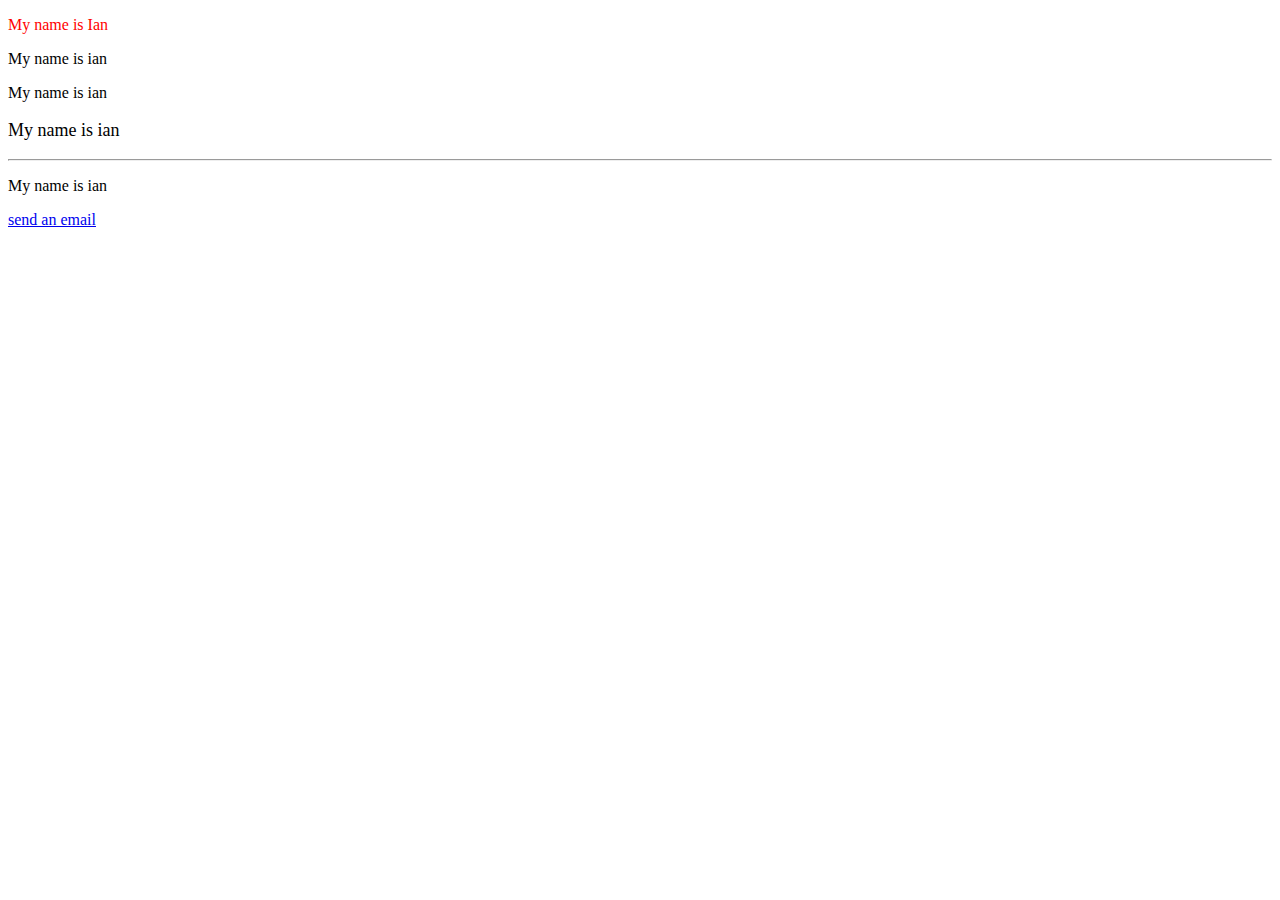
<file: index.html>
<!DOCTYPE html>
<html lang="en">
<head>
    <meta charset="UTF-8">
    <meta name="viewport" content="width=device-width, initial-scale=1.0">
    <title>Document</title>
</head>
<body>
   <!--The style attribute is used to add styles to an element, such as color, font, size, and more.--->
    <p style="color:red;">My name is Ian</p>
    <p style="font: bold;">My name is ian</p>
    <p style="font-family: Verdana;">My name is ian</p>
    <p style="font-size: large;">My name is ian</p>
    <hr>
    <!--title attribute is used to specify something as a tooltip-->
    <p title="This is my name">My name is ian</p>
    <!--mailto helps send an email-->
    <a href="mailto:anemail@gmail.com">send an email</a>
</body>
</html>
</file>
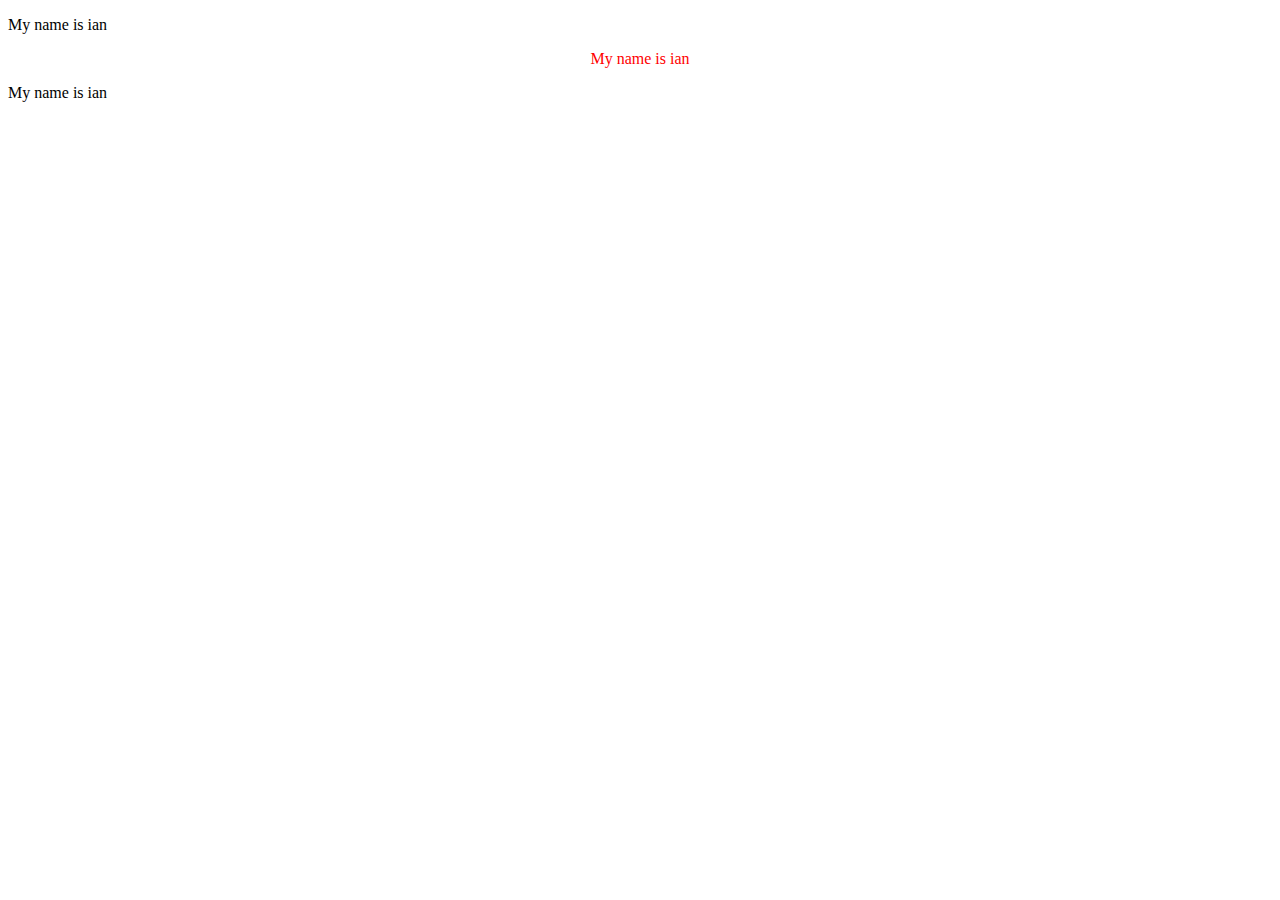
<file: css.html>
<!DOCTYPE html>
<html lang="en">
<head>
    <meta charset="UTF-8">
    <meta name="viewport" content="width=device-width, initial-scale=1.0">
    <title>Document</title>
    <link rel="stylesheet" href="style.css">
</head>
<body>
    <p>My name is ian</p>
    <p class="first">My name is ian</p>
    <p>My name is ian</p>
    
</body>
</html>
</file>
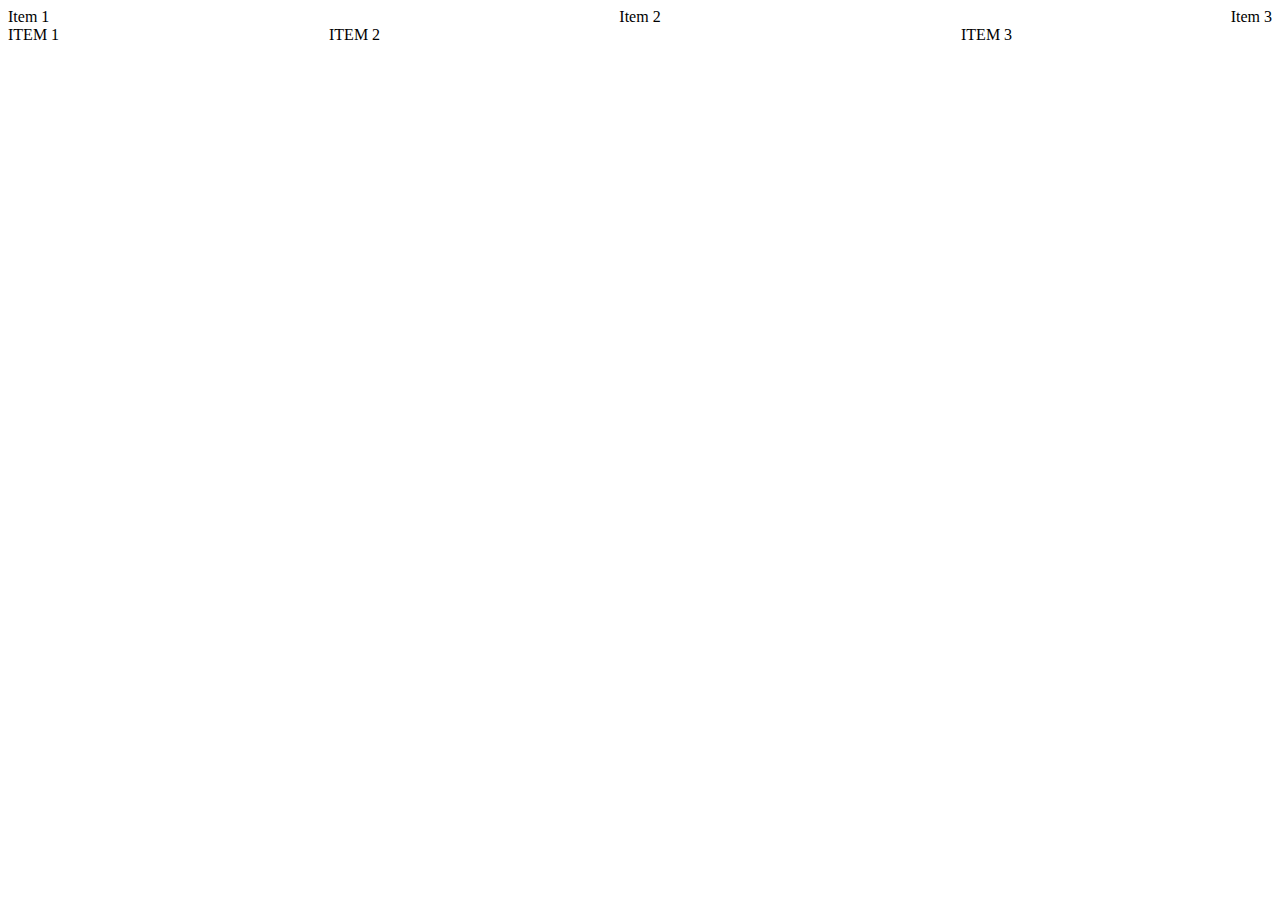
<file: csslayout.html>
<!DOCTYPE html>
<html lang="en">
<head>
    <meta charset="UTF-8">
    <meta name="viewport" content="width=device-width, initial-scale=1.0">
    <title>Document</title>
    <link rel="stylesheet" href="csslayout.css">
</head>
<body>
    <div class="container">
        <div>Item 1</div>
        <div>Item 2</div>
        <div>Item 3</div>
    </div>
    <div class="grid">
        <div>ITEM 1</div>
        <div>ITEM 2</div>
        <div>ITEM 3</div>

    </div>
</body>
</html>
</file>
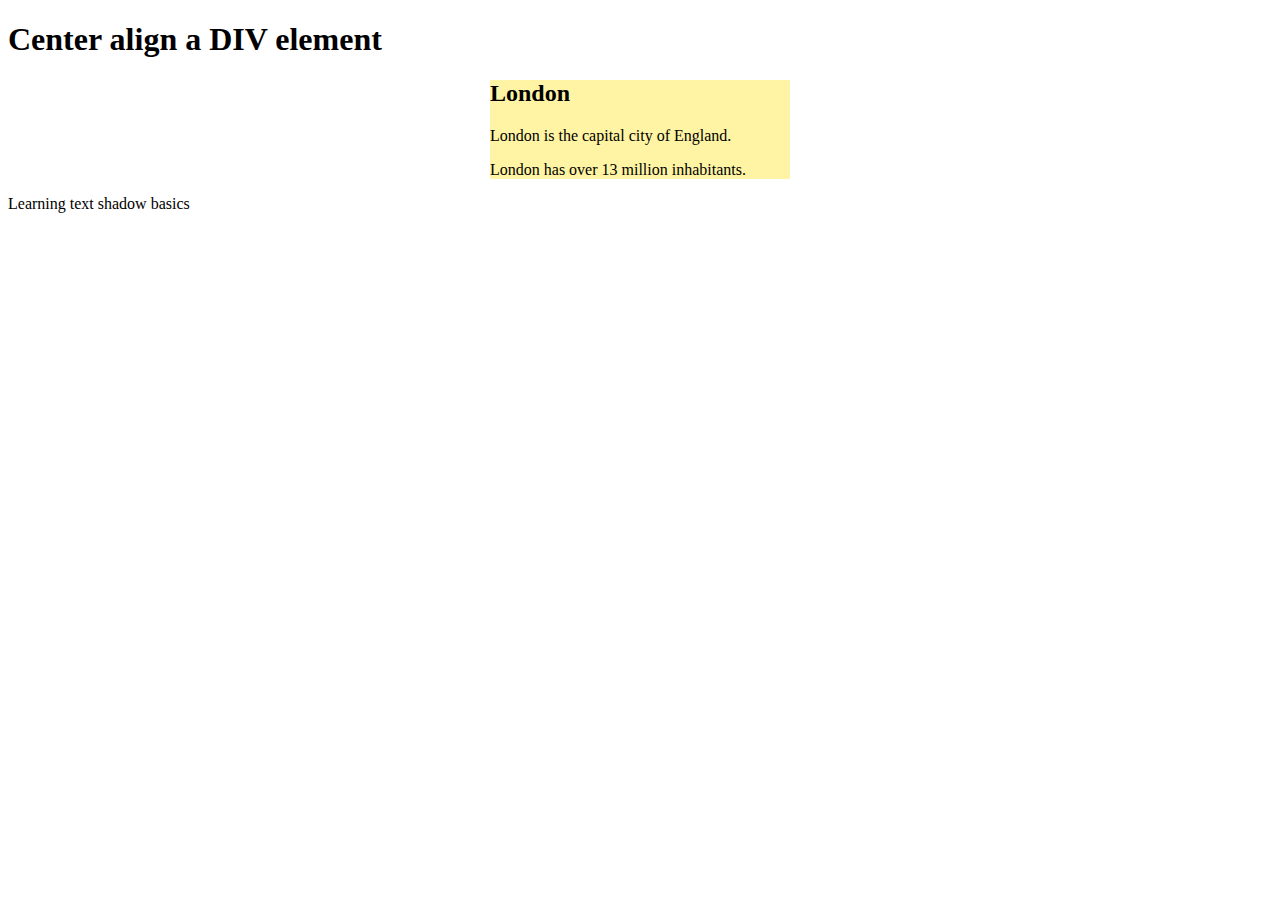
<file: div.html>
<!DOCTYPE html>
<html lang="en">
<head>
    <meta charset="UTF-8">
    <meta name="viewport" content="width=device-width, initial-scale=1.0">
    <title>Document</title>
</head>
<style>
    div {
  width: 300px;
  margin: auto;/* used to center align a dive element*/
  background-color: #FFF4A3;
}
</style>
<body>
    <h1>Center align a DIV element</h1>

<div>
  <h2>London</h2>
  <p>London is the capital city of England.</p>
  <p>London has over 13 million inhabitants.</p>
</div>
<p id="b">Learning text shadow basics</p>
</body>
</html>
</file>
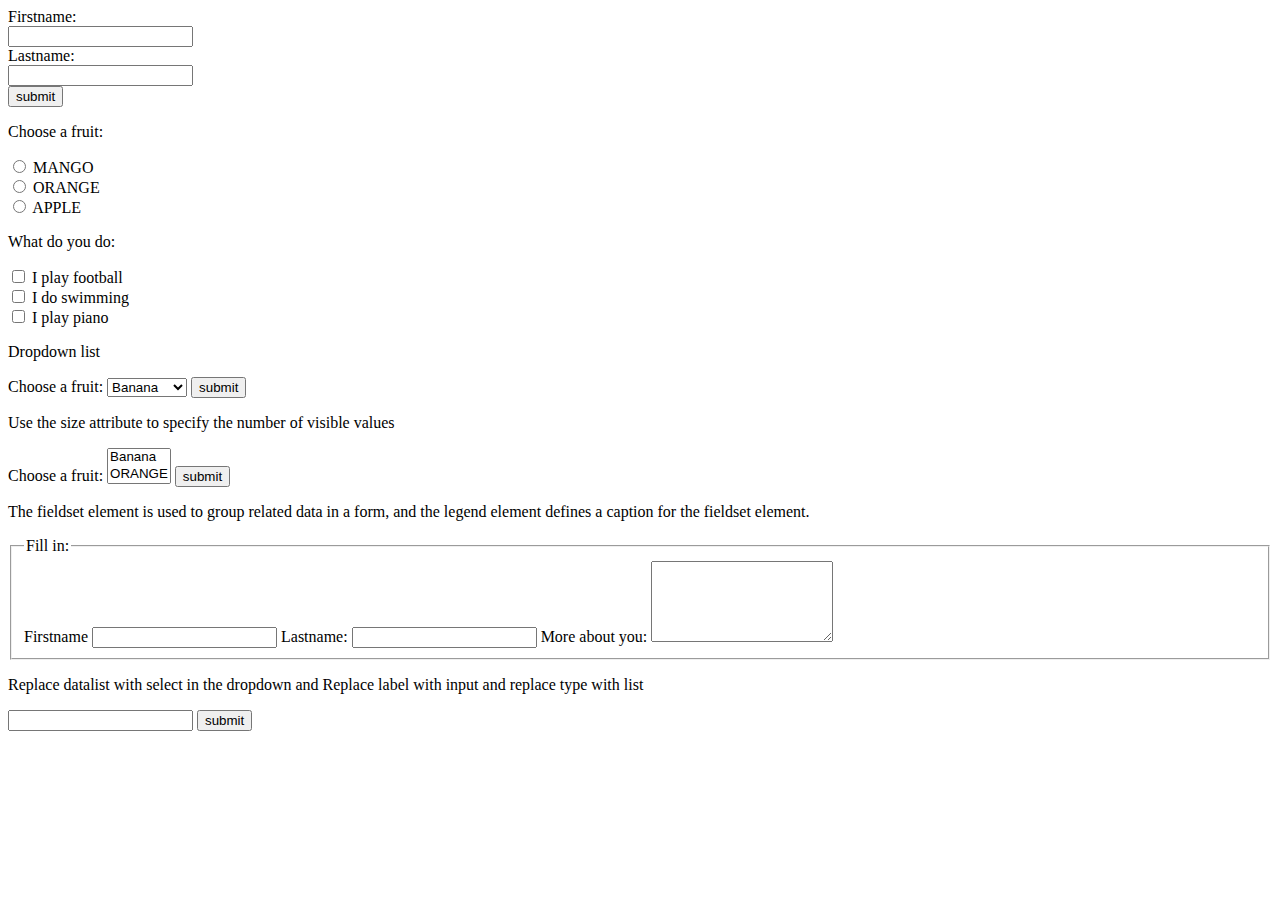
<file: forms.html>
<!DOCTYPE html>
<html lang="en">
<head>
    <meta charset="UTF-8">
    <meta name="viewport" content="width=device-width, initial-scale=1.0">
    <title>Document</title>
</head>
<body>
 <!--The for attribute of the <label> tag should be equal 
  to the id attribute of the <input> element to bind them together. -->
    <form action="">
        <label for="fname">Firstname:</label><br>
        <input type="text" id="fname" name="names"><br>
        <label for="lname">Lastname:</label><br>
        <input type="text" id="lname" name="names"><br>
        <input type="submit" value="submit">

    </form>
    <p>Choose a fruit:</p>
    <form action="">
         <!--Radio button-->
         <!--Give them the same names-->
         <input type="radio" id="mango" name="learn" value="MANGO">
         <label for="mango">MANGO</label><br>
         <input type="radio" id="orange" name="learn" value="ORANGE">
         <label for="orange">ORANGE</label><br>
         <input type="radio" id="apple" name="learn" value="APPLE">
         <label for="apple">APPLE</label>

    </form> 
    <p>What do you do:</p>
    <form action="">
        <!---Checkbox-->
        <input type="checkbox" id="football" name="activities" value="FOOTBALL">
        <label for="football">I play football</label><br>
        <input type="checkbox" id="swimming" name="activities" value="SWIMMING">
        <label for="swimming">I do swimming</label><br>
        <input type="checkbox" id="piano" name="activities" value="PIANO">
        <label for="piano">I play piano</label>
    </form>
    <p>Dropdown list</p>
    <form action="">
        <!---The select tag defines a dropdown list-->
        <label for="fruit">Choose a fruit: </label>
        <select name="fruitsaretasty" id="fruit">
            <option value="banana">Banana</option>
            <option value="orange">ORANGE</option>
            <option value="mango">MANGO</option>
        </select>
        <input type="submit" value="submit">
    </form>
    <p>Use the size attribute to specify the number of visible values</p>
    <form action="">
        <label for="fruit">Choose a fruit: </label>
        <select name="fruitsaretasty" id="fruit" size="2">
            <option value="banana">Banana</option>
            <option value="orange">ORANGE</option>
            <option value="mango">MANGO</option>
        </select>
        <input type="submit" value="submit">
    </form>
    <p>The fieldset element is used to group related data in a form,
         and the legend element defines a caption for the fieldset element.</p>
    <form>
       <fieldset>
        <legend>Fill in:</legend>
        <label for="fname">Firstname</label>
        <input type="text" id="fname" name="info">
        <label for="lname">Lastname:</label>
        <input type="text" id="lname" name="info">
        <label for="moreinfo">More about you:</label>
        <textarea name="" id="moreinfo" name="info" rows="5" columns="15"></textarea>
       </fieldset>
    </form>
    <p>Replace datalist with select in the dropdown and Replace label with input and 
        replace type with list</p>
    <form action="">
        <!---The option in datalist have no closing tag-->
        <input list="fruits" name="fruit">
        <datalist id="fruits">
            <option value="banana">
            <option value="orange">
            <option value="mango">
        </datalist>
        <input type="submit" value="submit">
    </form>

    
</body>
</html>
</file>
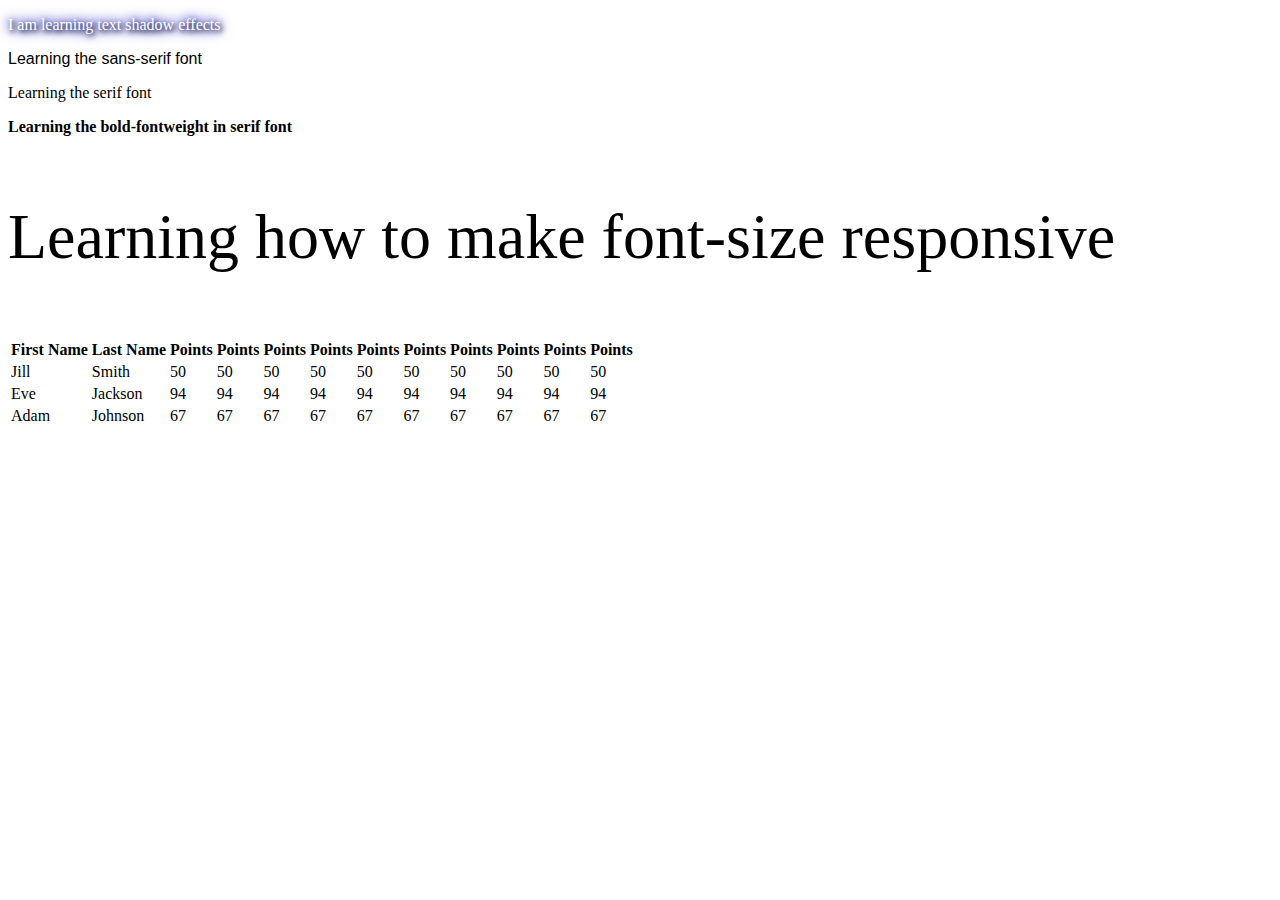
<file: leaningcss.html>
<!DOCTYPE html>
<html lang="en">
<head>
    <meta charset="UTF-8">
    <meta name="viewport" content="width=device-width, initial-scale=1.0">
    <title>Document</title>
    <link rel="stylesheet" href="leaningcss.css">
</head>
<body>
    <p id="b">I am learning text shadow effects</p>
    <p id="ba">Learning the sans-serif font</p>
    <p id="bas">Learning the serif font</p>
    <p id="basi">Learning the bold-fontweight in serif font</p>
    <p id="basic">Learning how to make font-size responsive</p>
    <!--How to make  a table resposive-->
    <div style="overflow-x: auto;">
        <table>
          <tr>
            <th>First Name</th>
            <th>Last Name</th>
            <th>Points</th>
            <th>Points</th>
            <th>Points</th>
            <th>Points</th>
            <th>Points</th>
            <th>Points</th>
            <th>Points</th>
            <th>Points</th>
            <th>Points</th>
            <th>Points</th>
          </tr>
          <tr>
            <td>Jill</td>
            <td>Smith</td>
            <td>50</td>
            <td>50</td>
            <td>50</td>
            <td>50</td>
            <td>50</td>
            <td>50</td>
            <td>50</td>
            <td>50</td>
            <td>50</td>
            <td>50</td>
          </tr>
          <tr>
            <td>Eve</td>
            <td>Jackson</td>
            <td>94</td>
            <td>94</td>
            <td>94</td>
            <td>94</td>
            <td>94</td>
            <td>94</td>
            <td>94</td>
            <td>94</td>
            <td>94</td>
            <td>94</td>
          </tr>
          <tr>
            <td>Adam</td>
            <td>Johnson</td>
            <td>67</td>
            <td>67</td>
            <td>67</td>
            <td>67</td>
            <td>67</td>
            <td>67</td>
            <td>67</td>
            <td>67</td>
            <td>67</td>
            <td>67</td>
          </tr>
        </table>
      </div>
    
</body>
</html>
</file>
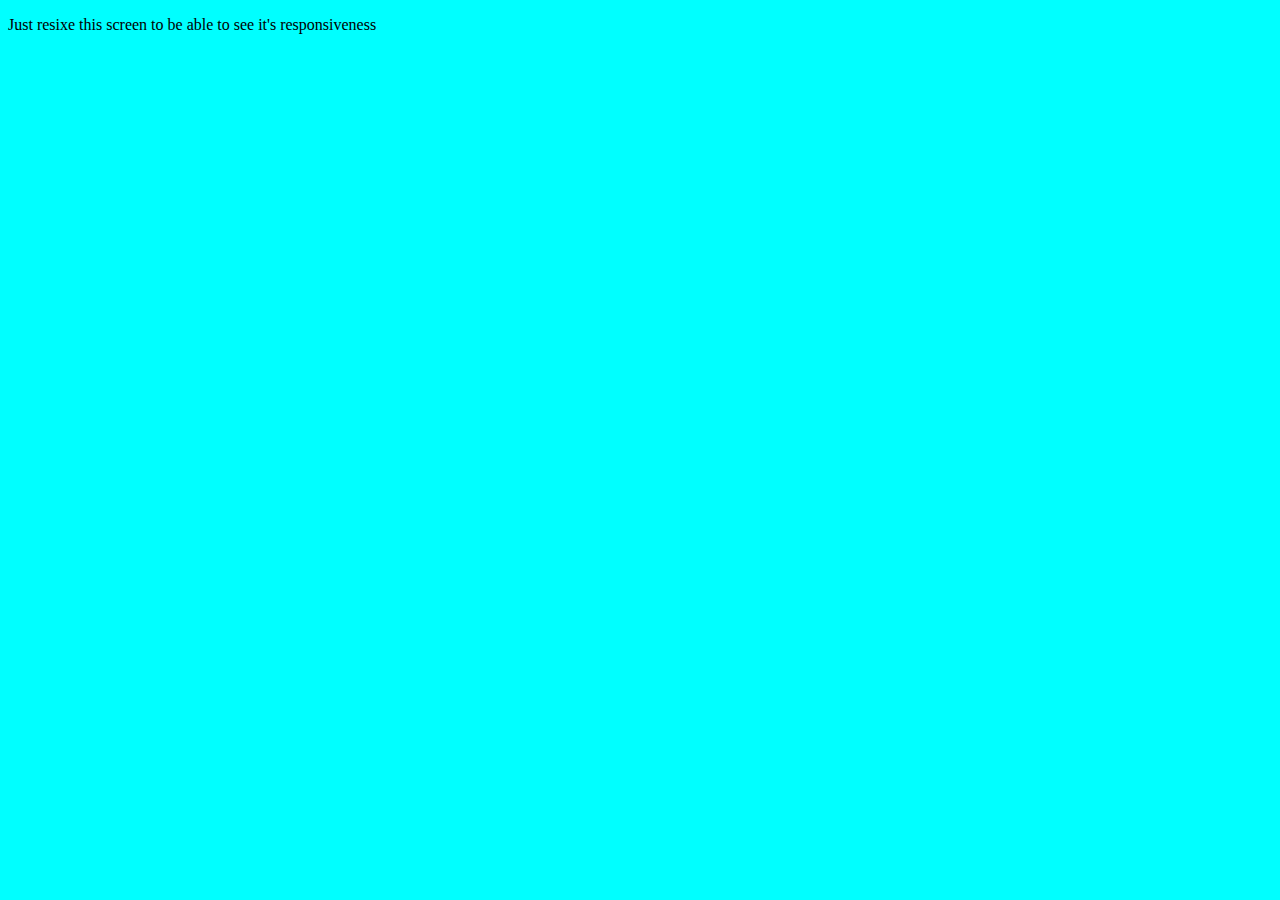
<file: responsive.html>
<!DOCTYPE html>
<html lang="en">
<head>
    <meta charset="UTF-8">
    <meta name="viewport" content="width=device-width, initial-scale=1.0">
    <title>Document</title>
    <link rel="stylesheet" href="responsive.css">
</head>
<body>
    <p>Just resixe this screen to be able to see it's responsiveness</p>
</body>
</html>
</file>
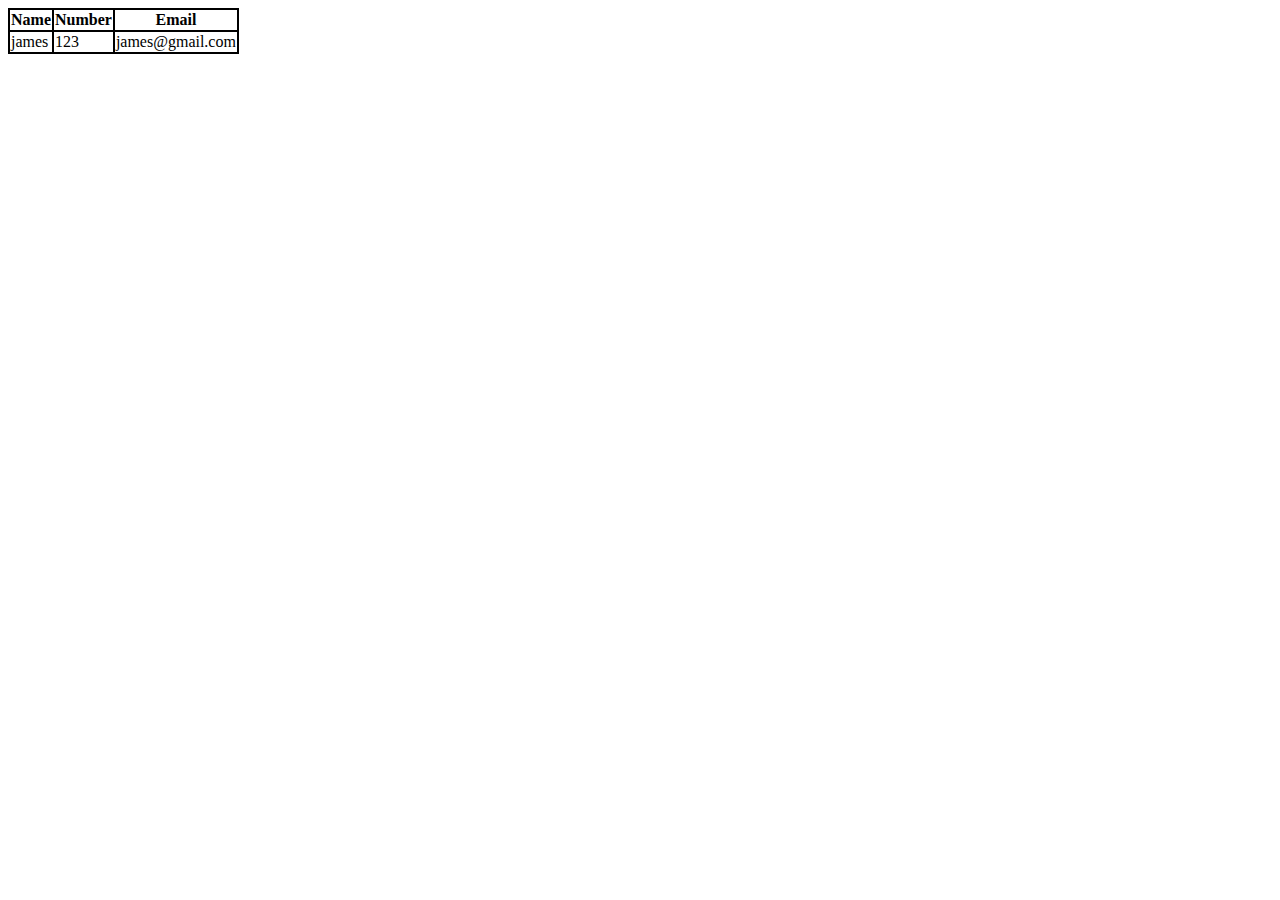
<file: table.html>
<!DOCTYPE html>
<html lang="en">
<head>
    <meta charset="UTF-8">
    <meta name="viewport" content="width=device-width, initial-scale=1.0">
    <title>Document</title>
</head>
<style>
    table,th,td{
        border: 2px solid black;
        border-collapse: collapse;
    }
</style>
<body>
    <table>
        <tr>
            <th>Name</th>
            <th>Number</th>
            <th>Email</th>
        </tr>
        <tr>
            <td>james</td>
            <td>123</td>
            <td>james@gmail.com</td>
        </tr>

    </table>
</body>
</html>
</file>
<file: style.css>
/*only the p with a class first will be styled*/
p.first{
    text-align: center;
    color: red;
}
/*styling multiple elements*/
h1,h2{
    text-align: center;
}
</file>
<file: csslayout.css>
.container{
    display: flex;
    flex-direction: row;
    justify-content: space-between;
    align-items:center;
}
.grid{
    display: grid;
    grid-template-columns: 1fr 2fr 1fr;
    grid-gap: 10px;
}
</file>
<file: leaningcss.css>
#b{
    color: white;
    font-family: verdana;
    text-shadow: 2px 2px 5px black, 0px 0px 10px blue, 0px 0px 15px darkblue;
    width: 500px;

}
#ba{
    font-family:sans-serif;
    max-width: 500px;/*responsive*/
}
#bas{
    font-family: serif;
}
#basi{
    font-family: serif;
    font-weight: bold;
}
#basic{
    font-size: 5vw;
}
</file>
<file: responsive.css>
body{
    background-color: aqua;
}
@media only screen and (max-width:600px){
    body{
        background-color: red;
    }

}
</file>
